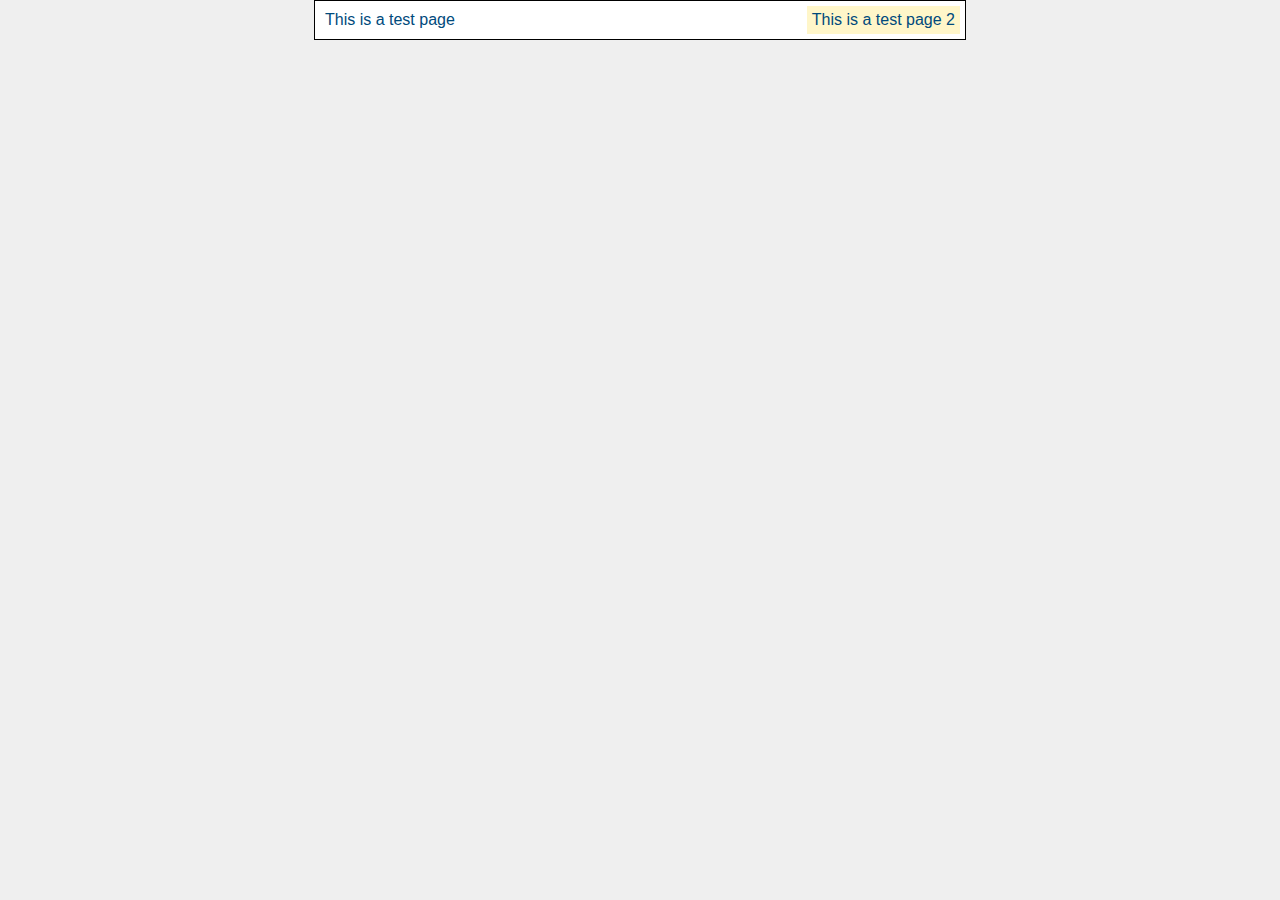
<file: index.html>
<!DOCTYPE html>
<html>
<head>
<meta charset="UTF-8">
<title>Test - Practice 1</title>
<link rel="stylesheet" type="text/css" href="styles/test.css">
</head>

<body>
	<div class="wrapper">

		<!--div class="content" -->
			<div class="container">
				This is a test page
			</div>
			<div class="container1">
				This is a test page 2
			</div>
		<!--/div-->
	</div>
</body>

</html>
</file>
<file: styles/test.css>
body,html {
	background-color: #efefef;
	color: #004a7c;
	font-family: 'Raleway', sans-serif;
	padding: 0px;
	margin: 0px;
}


.wrapper {
	display: block;
	border: solid black 1px;
	width:50%;
	padding:5px;
	margin:auto;
	clear: both;
	background-color: #fff;

}

/* Clearfix - Kada imamo wrapper i u njemu div-ove sa float */
.wrapper::after {
	content:" ";
	clear:both;
	display: block;
	visibility: none;
}

.content {
	width:100%;
	display:inline-block;
}

.container {
	float:left;
	padding: 5px;
	background-color: #fff;
}

.container1 {

	float:right;
	padding: 5px;
	background-color: #fff6c9;
}

.container:hover {
	cursor: pointer;
	border: solid 1px red;
}

.container1:hover {
	cursor: pointer;
	border: solid 1px blue;
}
</file>
